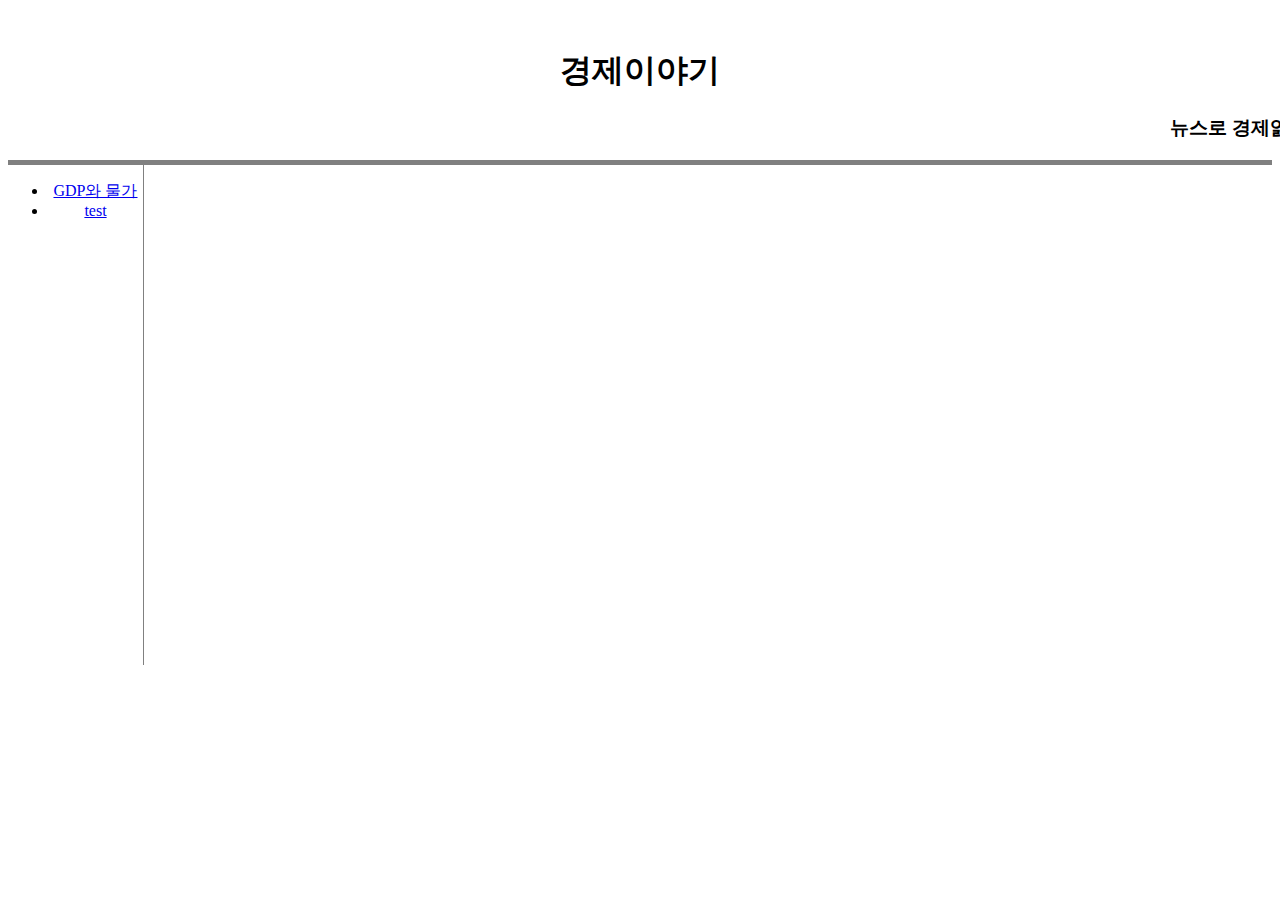
<file: index.html>
<!DOCTYPE html>
<html lang="ko">
  <head>
    <meta charset="utf-8">
    <title>Economy Story</title>
    <link rel="stylesheet" href="style.css">
  </head>
  <body>
    <header>
      <h1>경제이야기</h1>
      <h3>뉴스로 경제읽기</h3>
    </header>
    <div class="grid">
      <nav>
        <ul>
          <li><a href="1.html">GDP와 물가</a></li>
          <li><a href="#">test</a></li>
        </ul>
      </nav>
      <section>
      </section>
    </div>
    <footer>
    </footer>
  </body>
</html>
</file>
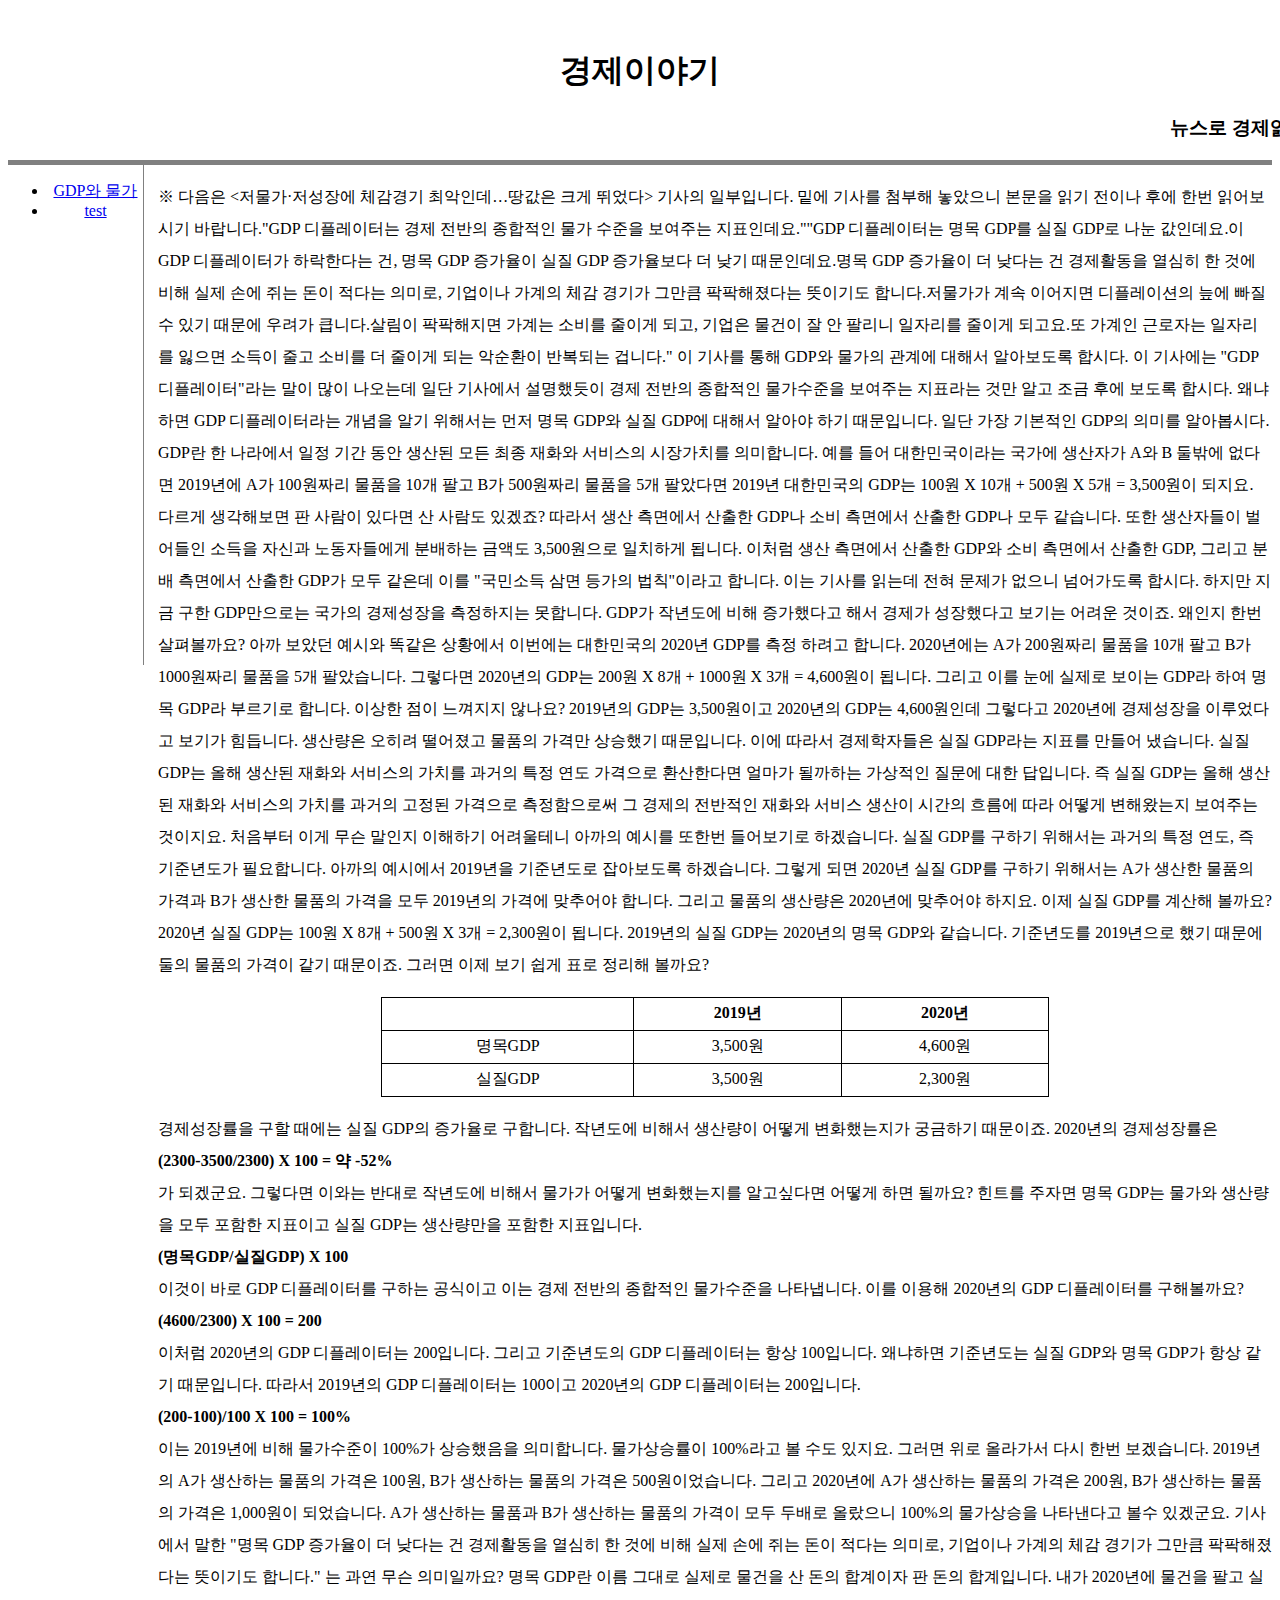
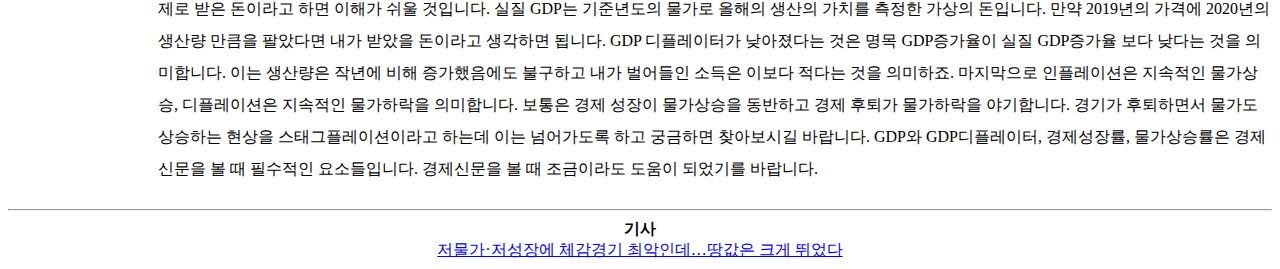
<file: 1.html>
<!DOCTYPE html>
<html lang="ko">
  <head>
    <meta charset="utf-8">
    <title>Economy Story</title>
    <link rel="stylesheet" href="style.css">
  </head>
  <body>
    <header>
      <h1>경제이야기</h1>
      <h3>뉴스로 경제읽기</h3>
    </header>
    <div class="grid">
      <nav>
        <ul>
          <li><a href="1.html">GDP와 물가</a></li>
          <li><a href="index.html">test</a></li>
        </ul>
      </nav>
      <section>
        <p>
  ※ 다음은 <저물가·저성장에 체감경기 최악인데…땅값은 크게 뛰었다> 기사의 일부입니다. 밑에 기사를 첨부해 놓았으니 본문을 읽기 전이나 후에 한번 읽어보시기 바랍니다.
  ​
  "GDP 디플레이터는 경제 전반의 종합적인 물가 수준을 보여주는 지표인데요."
  ​
  "GDP 디플레이터는 명목 GDP를 실질 GDP로 나눈 값인데요.
  ​
  이 GDP 디플레이터가 하락한다는 건, 명목 GDP 증가율이 실질 GDP 증가율보다 더 낮기 때문인데요.
  ​
  명목 GDP 증가율이 더 낮다는 건 경제활동을 열심히 한 것에 비해 실제 손에 쥐는 돈이 적다는 의미로, 기업이나 가계의 체감 경기가 그만큼 팍팍해졌다는 뜻이기도 합니다.
  ​
  저물가가 계속 이어지면 디플레이션의 늪에 빠질 수 있기 때문에 우려가 큽니다.
  ​
  살림이 팍팍해지면 가계는 소비를 줄이게 되고, 기업은 물건이 잘 안 팔리니 일자리를 줄이게 되고요.
  ​
  또 가계인 근로자는 일자리를 잃으면 소득이 줄고 소비를 더 줄이게 되는 악순환이 반복되는 겁니다."

   이 기사를 통해 GDP와 물가의 관계에 대해서 알아보도록 합시다. 이 기사에는 "GDP 디플레이터"라는 말이 많이 나오는데 일단 기사에서 설명했듯이 경제 전반의 종합적인 물가수준을 보여주는 지표라는 것만 알고 조금 후에 보도록 합시다. 왜냐하면 GDP 디플레이터라는 개념을 알기 위해서는 먼저 명목 GDP와 실질 GDP에 대해서 알아야 하기 때문입니다.
   일단 가장 기본적인 GDP의 의미를 알아봅시다. GDP란 한 나라에서 일정 기간 동안 생산된 모든 최종 재화와 서비스의 시장가치를 의미합니다. 예를 들어 대한민국이라는 국가에 생산자가 A와 B 둘밖에 없다면 2019년에 A가 100원짜리 물품을 10개 팔고 B가 500원짜리 물품을 5개 팔았다면 2019년 대한민국의 GDP는 100원 X 10개 + 500원 X 5개 = 3,500원이 되지요. 다르게 생각해보면 판 사람이 있다면 산 사람도 있겠죠? 따라서 생산 측면에서 산출한 GDP나 소비 측면에서 산출한 GDP나 모두 같습니다. 또한 생산자들이 벌어들인 소득을 자신과 노동자들에게 분배하는 금액도 3,500원으로 일치하게 됩니다. 이처럼 생산 측면에서 산출한 GDP와 소비 측면에서 산출한 GDP, 그리고 분배 측면에서 산출한 GDP가 모두 같은데 이를 "국민소득 삼면 등가의 법칙"이라고 합니다. 이는 기사를 읽는데 전혀 문제가 없으니 넘어가도록 합시다.
   하지만 지금 구한 GDP만으로는 국가의 경제성장을 측정하지는 못합니다. GDP가 작년도에 비해 증가했다고 해서 경제가 성장했다고 보기는 어려운 것이죠. 왜인지 한번 살펴볼까요? 아까 보았던 예시와 똑같은 상황에서 이번에는 대한민국의 2020년 GDP를 측정 하려고 합니다. 2020년에는 A가 200원짜리 물품을 10개 팔고 B가 1000원짜리 물품을 5개 팔았습니다. 그렇다면 2020년의 GDP는 200원 X 8개 + 1000원 X 3개 = 4,600원이 됩니다. 그리고 이를 눈에 실제로 보이는 GDP라 하여 명목 GDP라 부르기로 합니다. 이상한 점이 느껴지지 않나요? 2019년의 GDP는 3,500원이고 2020년의 GDP는 4,600원인데 그렇다고 2020년에 경제성장을 이루었다고 보기가 힘듭니다. 생산량은 오히려 떨어졌고 물품의 가격만 상승했기 때문입니다. 이에 따라서 경제학자들은 실질 GDP라는 지표를 만들어 냈습니다. 실질 GDP는 올해 생산된 재화와 서비스의 가치를 과거의 특정 연도 가격으로 환산한다면 얼마가 될까하는 가상적인 질문에 대한 답입니다. 즉 실질 GDP는 올해 생산된 재화와 서비스의 가치를 과거의 고정된 가격으로 측정함으로써 그 경제의 전반적인 재화와 서비스 생산이 시간의 흐름에 따라 어떻게 변해왔는지 보여주는 것이지요. 처음부터 이게 무슨 말인지 이해하기 어려울테니 아까의 예시를 또한번 들어보기로 하겠습니다. 실질 GDP를 구하기 위해서는 과거의 특정 연도, 즉 기준년도가 필요합니다. 아까의 예시에서 2019년을 기준년도로 잡아보도록 하겠습니다. 그렇게 되면 2020년 실질 GDP를 구하기 위해서는 A가 생산한 물품의 가격과 B가 생산한 물품의 가격을 모두 2019년의 가격에 맞추어야 합니다. 그리고 물품의 생산량은 2020년에 맞추어야 하지요. 이제 실질 GDP를 계산해 볼까요? 2020년 실질 GDP는 100원 X 8개 + 500원 X 3개 = 2,300원이 됩니다. 2019년의 실질 GDP는 2020년의 명목 GDP와 같습니다. 기준년도를 2019년으로 했기 때문에 둘의 물품의 가격이 같기 때문이죠. 그러면 이제 보기 쉽게 표로 정리해 볼까요?
        </p>
        <table>
          <tr>
            <th></th>
            <th>2019년</th>
            <th>2020년</th>
          </tr>
          <tr>
            <td>명목GDP</td>
            <td>3,500원</td>
            <td>4,600원</td>
          </tr>
          <tr>
            <td>실질GDP</td>
            <td>3,500원</td>
            <td>2,300원</td>
          </tr>
        </table>
        <p>
          경제성장률을 구할 때에는 실질 GDP의 증가율로 구합니다. 작년도에 비해서 생산량이 어떻게 변화했는지가 궁금하기 때문이죠. 2020년의 경제성장률은
  <br><strong>(2300-3500/2300) X 100 = 약 -52%</strong><br>
  가 되겠군요.
  그렇다면 이와는 반대로 작년도에 비해서 물가가 어떻게 변화했는지를 알고싶다면 어떻게 하면 될까요? 힌트를 주자면 명목 GDP는 물가와 생산량을 모두 포함한 지표이고 실질 GDP는 생산량만을 포함한 지표입니다.
  <br><strong>(명목GDP/실질GDP) X 100</strong><br>
  이것이 바로 GDP 디플레이터를 구하는 공식이고 이는 경제 전반의 종합적인 물가수준을 나타냅니다. 이를 이용해 2020년의 GDP 디플레이터를 구해볼까요?
  <br><strong>(4600/2300) X 100 = 200</strong><br>
  이처럼 2020년의 GDP 디플레이터는 200입니다. 그리고 기준년도의 GDP 디플레이터는 항상 100입니다. 왜냐하면 기준년도는 실질 GDP와 명목 GDP가 항상 같기 때문입니다. 따라서 2019년의 GDP 디플레이터는 100이고 2020년의 GDP 디플레이터는 200입니다.
  <br><strong>(200-100)/100 X 100 = 100%</strong><br>
  이는 2019년에 비해 물가수준이 100%가 상승했음을 의미합니다. 물가상승률이 100%라고 볼 수도 있지요. 그러면 위로 올라가서 다시 한번 보겠습니다. 2019년의 A가 생산하는 물품의 가격은 100원, B가 생산하는 물품의 가격은 500원이었습니다. 그리고 2020년에 A가 생산하는 물품의 가격은 200원, B가 생산하는 물품의 가격은 1,000원이 되었습니다. A가 생산하는 물품과 B가 생산하는 물품의 가격이 모두 두배로 올랐으니 100%의 물가상승을 나타낸다고 볼수 있겠군요.
  기사에서 말한 "명목 GDP 증가율이 더 낮다는 건 경제활동을 열심히 한 것에 비해 실제 손에 쥐는 돈이 적다는 의미로, 기업이나 가계의 체감 경기가 그만큼 팍팍해졌다는 뜻이기도 합니다." 는 과연 무슨 의미일까요? 명목 GDP란 이름 그대로 실제로 물건을 산 돈의 합계이자 판 돈의 합계입니다. 내가 2020년에 물건을 팔고 실제로 받은 돈이라고 하면 이해가 쉬울 것입니다. 실질 GDP는 기준년도의 물가로 올해의 생산의 가치를 측정한 가상의 돈입니다. 만약 2019년의 가격에 2020년의 생산량 만큼을 팔았다면 내가 받았을 돈이라고 생각하면 됩니다. GDP 디플레이터가 낮아졌다는 것은 명목 GDP증가율이 실질 GDP증가율 보다 낮다는 것을 의미합니다. 이는 생산량은 작년에 비해 증가했음에도 불구하고 내가 벌어들인 소득은 이보다 적다는 것을 의미하죠.
  마지막으로 인플레이션은 지속적인 물가상승, 디플레이션은 지속적인 물가하락을 의미합니다. 보통은 경제 성장이 물가상승을 동반하고 경제 후퇴가 물가하락을 야기합니다. 경기가 후퇴하면서 물가도 상승하는 현상을 스태그플레이션이라고 하는데 이는 넘어가도록 하고 궁금하면 찾아보시길 바랍니다.
  GDP와 GDP디플레이터, 경제성장률, 물가상승률은 경제신문을 볼 때 필수적인 요소들입니다. 경제신문을 볼 때 조금이라도 도움이 되었기를 바랍니다.
        </p>
      </section>
    </div>
    <div class="link">
      <hr><strong>기사</strong>
      <br><a href="https://n.news.naver.com/article/374/0000199647" target="_blanck" title="뉴스 기사">저물가·저성장에 체감경기 최악인데…땅값은 크게 뛰었다</a>
    </div>
    <footer>
    </footer>
  </body>
</html>
</file>
<file: style.css>
header {
  border-bottom: 5px gray solid;
  text-align: center;
  padding-top: 20px;
}
h3 {
  text-align: right;
  width: 1300px;
}
.grid {
  display: grid;
  grid-template-columns: 150px 1fr;
}
nav {
  border-right: 1px gray solid;
  width: 135px;
  height: 500px;
  text-align: center;
}
p {
  line-height: 200%;
}
table {
  text-align: center;
  width: 60%;
  height: 100px;
  margin: auto;
  border-collapse: collapse;
}
table, th, td {
  border: 1px solid black;
}
.link {
  text-align: center;
}
@media(max-width: 800px) {
  .grid {
    display: block;
  }
  nav {
    display: none;
  }
}
</file>
